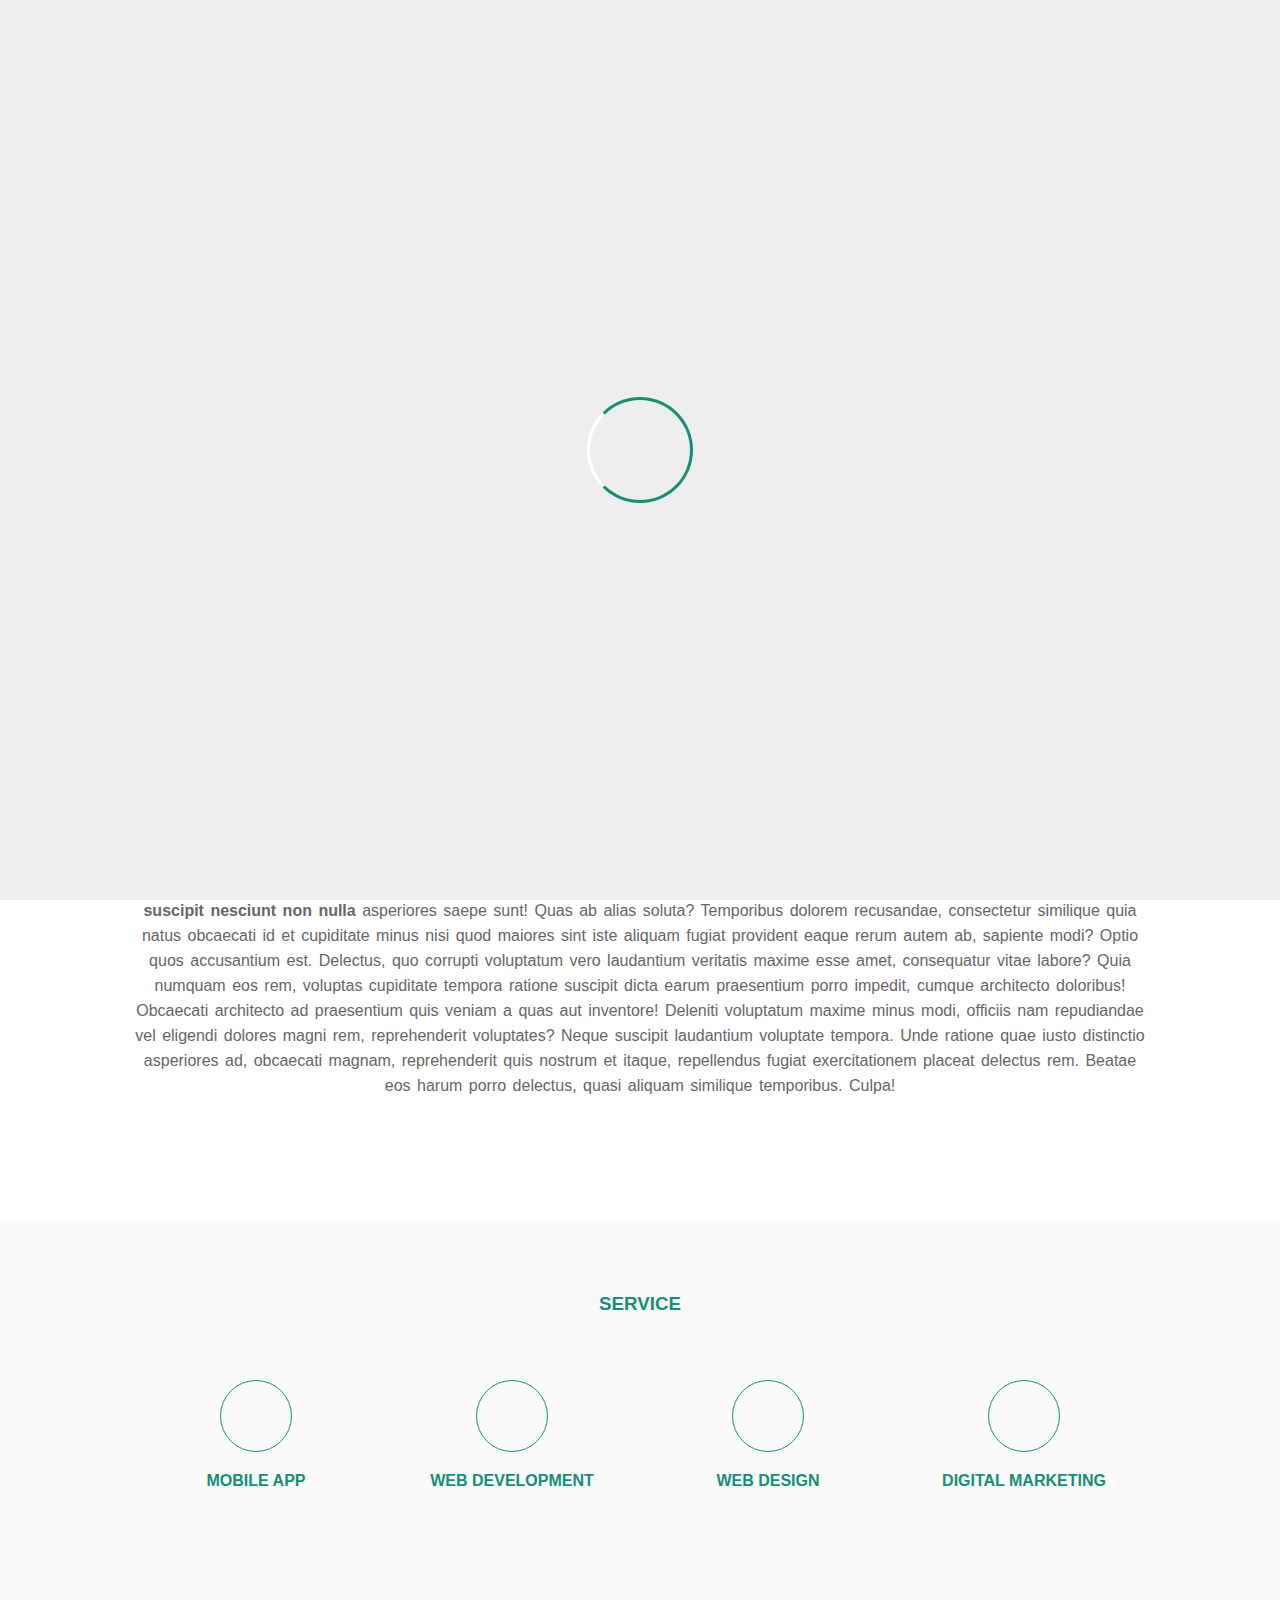
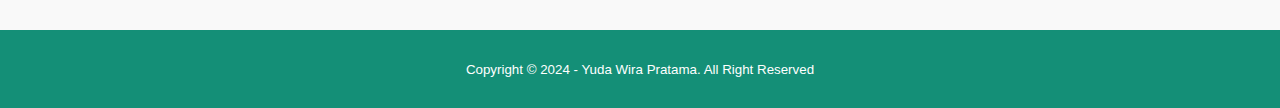
<file: index.html>
<!DOCTYPE html>
<html lang="en">
<head>
  <meta charset="UTF-8">
  <meta name="viewport" content="width=device-width, initial-scale=1.0">
  <title>Y.W.P</title>
  <link rel="stylesheet" href="css/style.css">
  <link rel="stylesheet" href="https://cdnjs.cloudflare.com/ajax/libs/font-awesome/6.7.1/css/all.min.css" integrity="sha512-5Hs3dF2AEPkpNAR7UiOHba+lRSJNeM2ECkwxUIxC1Q/FLycGTbNapWXB4tP889k5T5Ju8fs4b1P5z/iB4nMfSQ==" crossorigin="anonymous" referrerpolicy="no-referrer" />
  <script src="https://code.jquery.com/jquery-3.7.1.min.js" integrity="sha256-/JqT3SQfawRcv/BIHPThkBvs0OEvtFFmqPF/lYI/Cxo=" crossorigin="anonymous"></script>
</head>
<body>
  <!-- loader -->
   <div class="bg-loader">
    <div class="loader"></div>
   </div>

  <!-- header -->

  <div class="medsos">
    <div class="container">
      <ul>
        <li><a href=""><i class="fa-brands fa-square-facebook"></i></a></li>
        <li><a href=""><i class="fa-brands fa-square-youtube"></i></a></li>
        <li><a href=""><i class="fa-brands fa-linkedin"></i></a></li>
      </ul>
    </div>
  </div>
  <header>
    <div class="container">
      <h1><a href="index.html">YWP.</a></h1>
      <ul>
        <li class="active"><a href="index.html">HOME</a></li>
        <li><a href="about.html">ABOUT</a></li>
        <li><a href="service.html">SERVICE</a></li>
        <li><a href="contact.html">CONTACT</a></li>
      </ul>
    </div>
  </header>

  <!-- banner -->

  <section  class="banner">
    <h2>WELCOME TO MY WORLD</h2>
  </section>
  
<!-- about -->
 <section class="about" id="about">
  <div class="container">
    <h3>ABOUT</h3>
    <p>Lorem ipsum dolor sit amet, consectetur adipisicing elit. Amet ut, <strong>sapiente quo veniam modi commodi libero excepturi ipsam ea suscipit nesciunt non nulla</strong> asperiores saepe sunt! Quas ab alias soluta?
    Temporibus dolorem recusandae, consectetur similique quia natus obcaecati id et cupiditate minus nisi quod maiores sint iste aliquam fugiat provident eaque rerum autem ab, sapiente modi? Optio quos accusantium est.
    Delectus, quo corrupti voluptatum vero laudantium veritatis maxime esse amet, consequatur vitae labore? Quia numquam eos rem, voluptas cupiditate tempora ratione suscipit dicta earum praesentium porro impedit, cumque architecto doloribus!
    Obcaecati architecto ad praesentium quis veniam a quas aut inventore! Deleniti voluptatum maxime minus modi, officiis nam repudiandae vel eligendi dolores magni rem, reprehenderit voluptates? Neque suscipit laudantium voluptate tempora.
    Unde ratione quae iusto distinctio asperiores ad, obcaecati magnam, reprehenderit quis nostrum et itaque, repellendus fugiat exercitationem placeat delectus rem. Beatae eos harum porro delectus, quasi aliquam similique temporibus. Culpa!</p>
  </div>
 </section>

 <!-- service -->
  <section class="service" id="service">
    <div class="container">
      <h3>SERVICE</h3>
      <div class="box">
        <div class="col-4">
          <div class="icon"><i class="fa-solid fa-mobile-screen-button"></i></div>
          <h4>MOBILE APP</h4>
        </div>
        <div class="col-4">
          <div class="icon"><i class="fa-solid fa-globe"></i></i></div>
          <h4>WEB DEVELOPMENT</h4>
        </div>
        <div class="col-4">
          <div class="icon"><i class="fa-solid fa-pen-to-square"></i></div>
          <h4>WEB DESIGN</h4>
        </div>
        <div class="col-4">
          <div class="icon"><i class="fa-solid fa-chart-bar"></i></div>
          <h4>DIGITAL MARKETING</h4>
        </div>
      </div>
    </div>
  </section>

  <!-- footer -->
   <footer>
    <div class="container">
      <small>Copyright &copy; 2024 - Yuda Wira Pratama. All Right Reserved</small>
    </div>
   </footer>

   <script type="text/javascript">
    $(document).ready(function(){
      $(".bg-loader").hide()
    })
   </script>

</body>
</html>
</file>
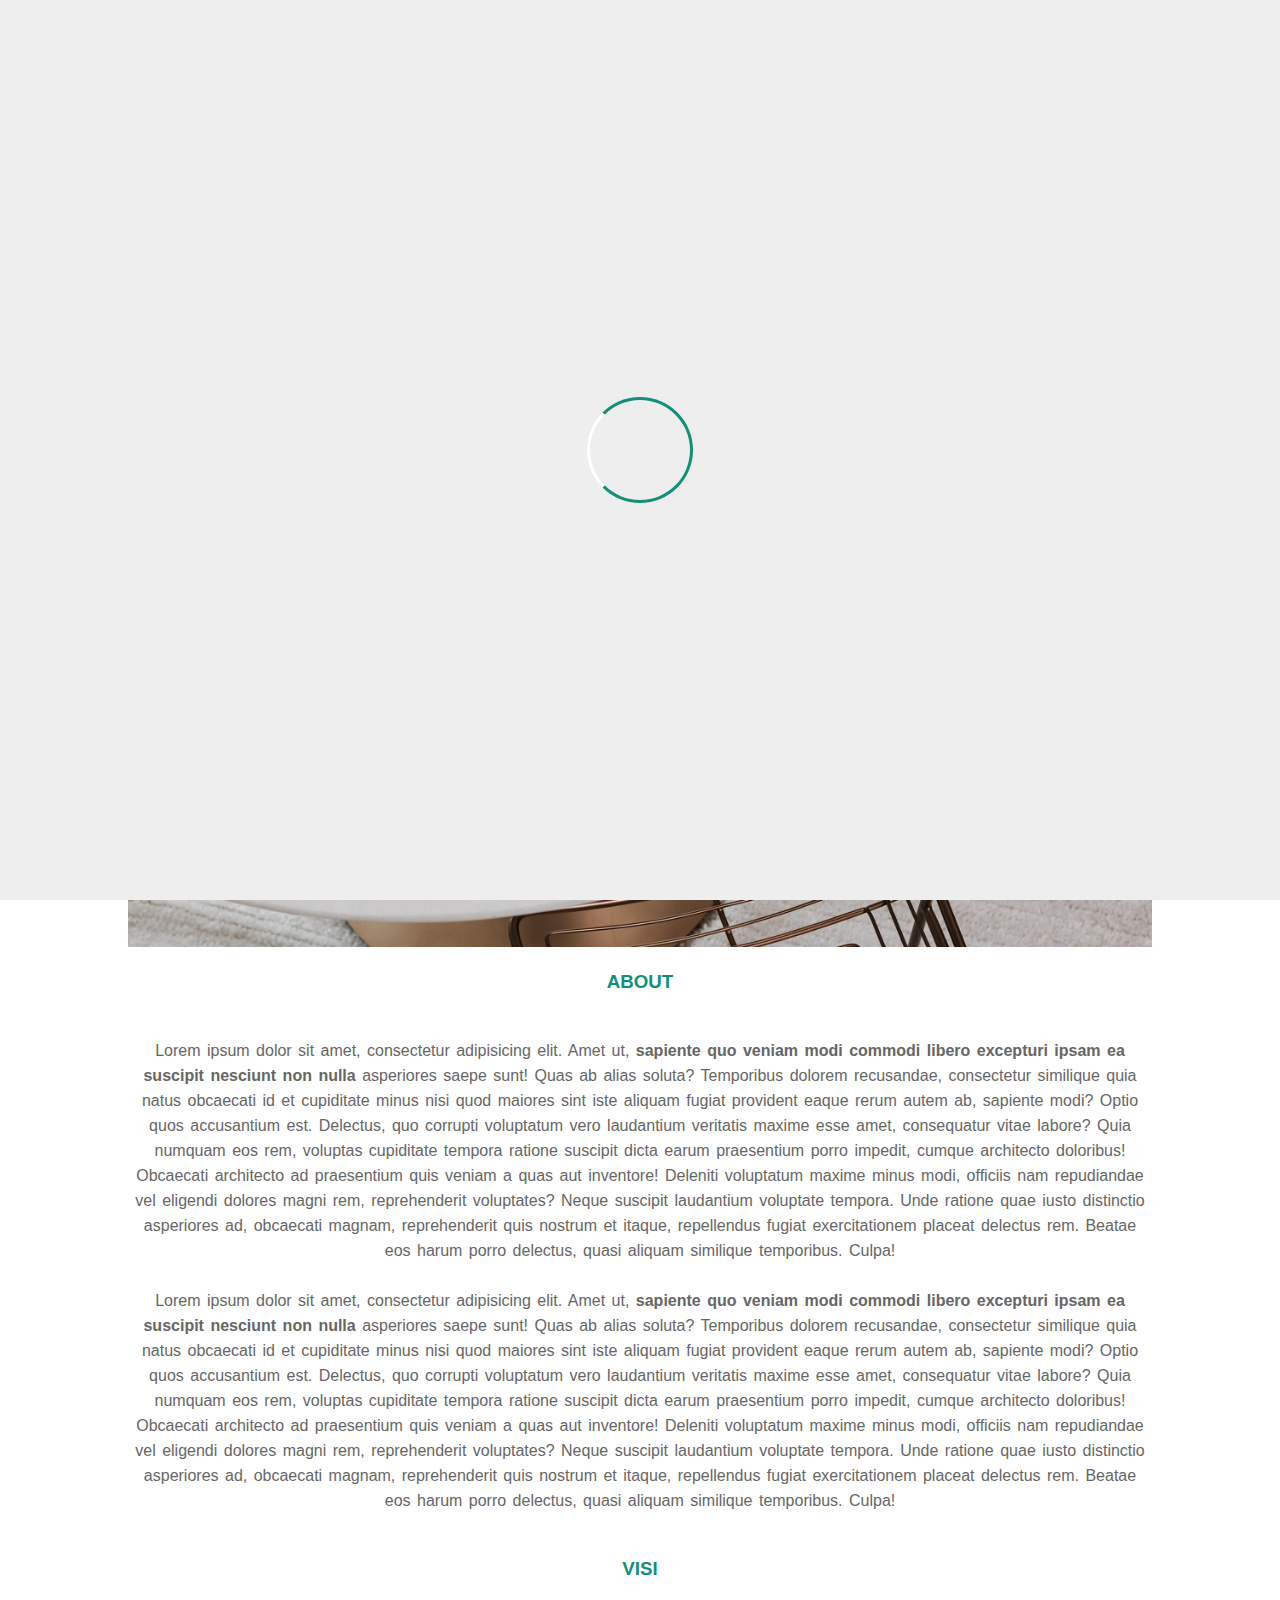
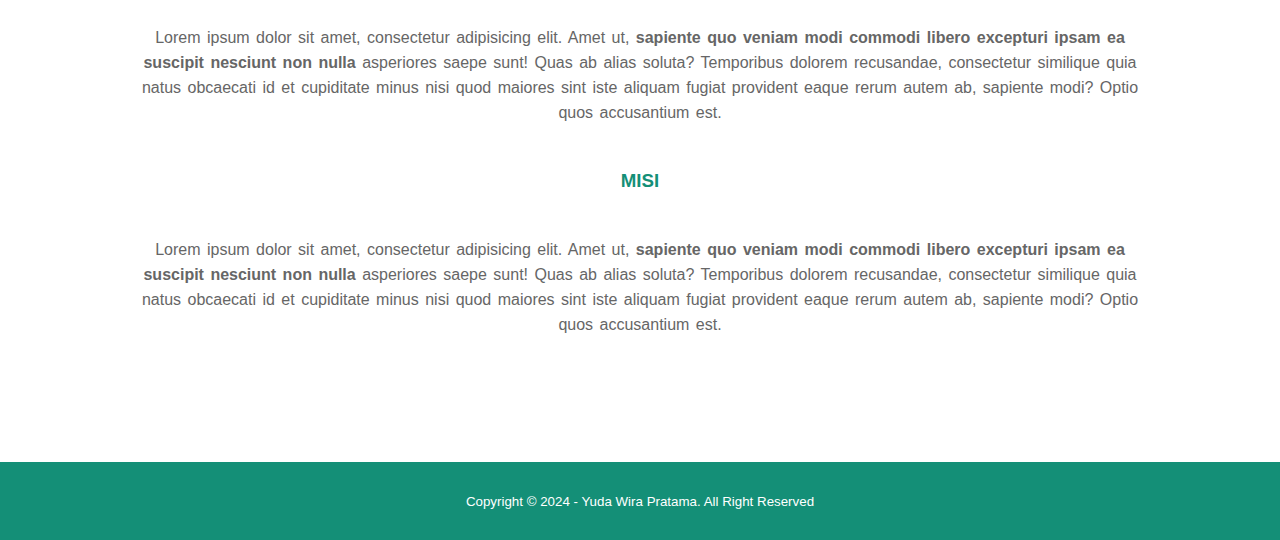
<file: about.html>
<!DOCTYPE html>
<html lang="en">
<head>
  <meta charset="UTF-8">
  <meta name="viewport" content="width=device-width, initial-scale=1.0">
  <title>Y.W.P</title>
  <link rel="stylesheet" href="css/style.css">
  <link rel="stylesheet" href="https://cdnjs.cloudflare.com/ajax/libs/font-awesome/6.7.1/css/all.min.css" integrity="sha512-5Hs3dF2AEPkpNAR7UiOHba+lRSJNeM2ECkwxUIxC1Q/FLycGTbNapWXB4tP889k5T5Ju8fs4b1P5z/iB4nMfSQ==" crossorigin="anonymous" referrerpolicy="no-referrer" />
  <script src="https://code.jquery.com/jquery-3.7.1.min.js" integrity="sha256-/JqT3SQfawRcv/BIHPThkBvs0OEvtFFmqPF/lYI/Cxo=" crossorigin="anonymous"></script>
</head>
<body>
  <!-- loader -->
   <div class="bg-loader">
    <div class="loader"></div>
   </div>

  <!-- header -->

  <div class="medsos">
    <div class="container">
      <ul>
        <li><a href=""><i class="fa-brands fa-square-facebook"></i></a></li>
        <li><a href=""><i class="fa-brands fa-square-youtube"></i></a></li>
        <li><a href=""><i class="fa-brands fa-linkedin"></i></a></li>
      </ul>
    </div>
  </div>
  <header>
    <div class="container">
      <h1><a href="index.html">YWP.</a></h1>
      <ul>
        <li><a href="index.html">HOME</a></li>
        <li class="active"><a href="about.html">ABOUT</a></li>
        <li><a href="service.html">SERVICE</a></li>
        <li><a href="contact.html">CONTACT</a></li>
      </ul>
    </div>
  </header>

  <!-- label -->
   <section class="label">
    <div class="container">
        <p>Home / About</p>
    </div>
   </section>
  
<!-- about -->
 <section class="about">
  <div class="container">
    <img src="images/banner.jpg" alt="banner" width="100%">
    <h3>ABOUT</h3>
    <p>Lorem ipsum dolor sit amet, consectetur adipisicing elit. Amet ut, <strong>sapiente quo veniam modi commodi libero excepturi ipsam ea suscipit nesciunt non nulla</strong> asperiores saepe sunt! Quas ab alias soluta?
    Temporibus dolorem recusandae, consectetur similique quia natus obcaecati id et cupiditate minus nisi quod maiores sint iste aliquam fugiat provident eaque rerum autem ab, sapiente modi? Optio quos accusantium est.
    Delectus, quo corrupti voluptatum vero laudantium veritatis maxime esse amet, consequatur vitae labore? Quia numquam eos rem, voluptas cupiditate tempora ratione suscipit dicta earum praesentium porro impedit, cumque architecto doloribus!
    Obcaecati architecto ad praesentium quis veniam a quas aut inventore! Deleniti voluptatum maxime minus modi, officiis nam repudiandae vel eligendi dolores magni rem, reprehenderit voluptates? Neque suscipit laudantium voluptate tempora.
    Unde ratione quae iusto distinctio asperiores ad, obcaecati magnam, reprehenderit quis nostrum et itaque, repellendus fugiat exercitationem placeat delectus rem. Beatae eos harum porro delectus, quasi aliquam similique temporibus. Culpa!</p>
    <p>Lorem ipsum dolor sit amet, consectetur adipisicing elit. Amet ut, <strong>sapiente quo veniam modi commodi libero excepturi ipsam ea suscipit nesciunt non nulla</strong> asperiores saepe sunt! Quas ab alias soluta?
    Temporibus dolorem recusandae, consectetur similique quia natus obcaecati id et cupiditate minus nisi quod maiores sint iste aliquam fugiat provident eaque rerum autem ab, sapiente modi? Optio quos accusantium est.
    Delectus, quo corrupti voluptatum vero laudantium veritatis maxime esse amet, consequatur vitae labore? Quia numquam eos rem, voluptas cupiditate tempora ratione suscipit dicta earum praesentium porro impedit, cumque architecto doloribus!
    Obcaecati architecto ad praesentium quis veniam a quas aut inventore! Deleniti voluptatum maxime minus modi, officiis nam repudiandae vel eligendi dolores magni rem, reprehenderit voluptates? Neque suscipit laudantium voluptate tempora.
    Unde ratione quae iusto distinctio asperiores ad, obcaecati magnam, reprehenderit quis nostrum et itaque, repellendus fugiat exercitationem placeat delectus rem. Beatae eos harum porro delectus, quasi aliquam similique temporibus. Culpa!</p>

    <h3>VISI</h3>
    <p>Lorem ipsum dolor sit amet, consectetur adipisicing elit. Amet ut, <strong>sapiente quo veniam modi commodi libero excepturi ipsam ea suscipit nesciunt non nulla</strong> asperiores saepe sunt! Quas ab alias soluta?
    Temporibus dolorem recusandae, consectetur similique quia natus obcaecati id et cupiditate minus nisi quod maiores sint iste aliquam fugiat provident eaque rerum autem ab, sapiente modi? Optio quos accusantium est.</p>
    <h3>MISI</h3>
    <p>Lorem ipsum dolor sit amet, consectetur adipisicing elit. Amet ut, <strong>sapiente quo veniam modi commodi libero excepturi ipsam ea suscipit nesciunt non nulla</strong> asperiores saepe sunt! Quas ab alias soluta?
    Temporibus dolorem recusandae, consectetur similique quia natus obcaecati id et cupiditate minus nisi quod maiores sint iste aliquam fugiat provident eaque rerum autem ab, sapiente modi? Optio quos accusantium est.</p>
  </div>
 </section>

  <!-- footer -->
   <footer>
    <div class="container">
      <small>Copyright &copy; 2024 - Yuda Wira Pratama. All Right Reserved</small>
    </div>
   </footer>

   <script type="text/javascript">
    $(document).ready(function(){
      $(".bg-loader").hide()
    })
   </script>

</body>
</html>
</file>
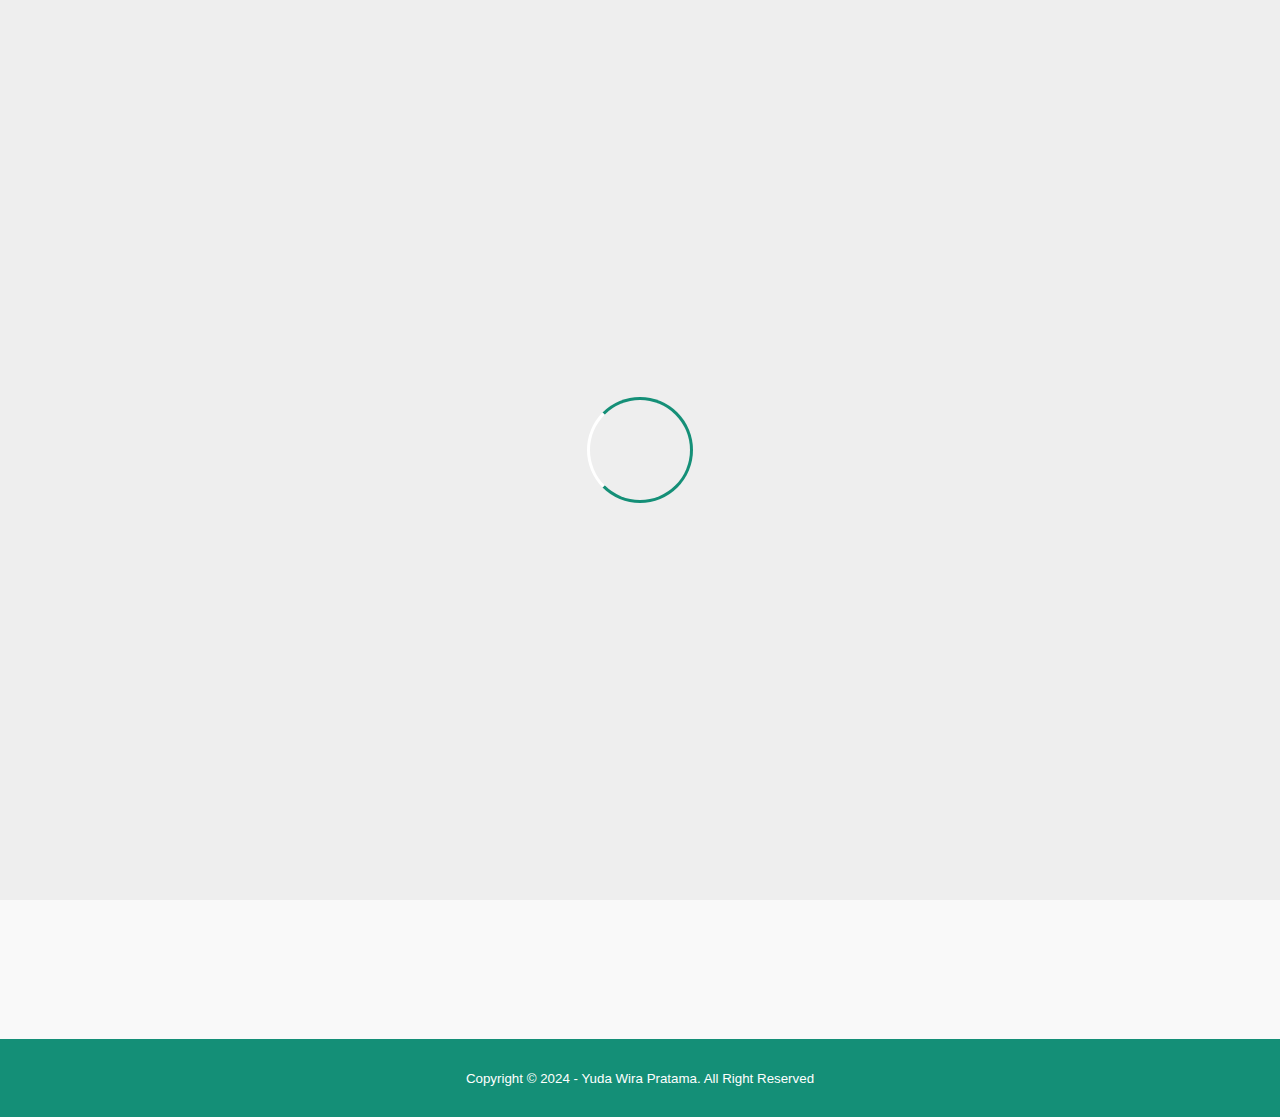
<file: contact.html>
<!DOCTYPE html>
<html lang="en">
<head>
  <meta charset="UTF-8">
  <meta name="viewport" content="width=device-width, initial-scale=1.0">
  <title>Y.W.P</title>
  <link rel="stylesheet" href="css/style.css">
  <link rel="stylesheet" href="https://cdnjs.cloudflare.com/ajax/libs/font-awesome/6.7.1/css/all.min.css" integrity="sha512-5Hs3dF2AEPkpNAR7UiOHba+lRSJNeM2ECkwxUIxC1Q/FLycGTbNapWXB4tP889k5T5Ju8fs4b1P5z/iB4nMfSQ==" crossorigin="anonymous" referrerpolicy="no-referrer" />
  <script src="https://code.jquery.com/jquery-3.7.1.min.js" integrity="sha256-/JqT3SQfawRcv/BIHPThkBvs0OEvtFFmqPF/lYI/Cxo=" crossorigin="anonymous"></script>
</head>
<body>
  <!-- loader -->
   <div class="bg-loader">
    <div class="loader"></div>
   </div>

  <!-- header -->

  <div class="medsos">
    <div class="container">
      <ul>
        <li><a href=""><i class="fa-brands fa-square-facebook"></i></a></li>
        <li><a href=""><i class="fa-brands fa-square-youtube"></i></a></li>
        <li><a href=""><i class="fa-brands fa-linkedin"></i></a></li>
      </ul>
    </div>
  </div>
  <header>
    <div class="container">
      <h1><a href="index.html">YWP.</a></h1>
      <ul>
        <li><a href="index.html">HOME</a></li>
        <li><a href="about.html">ABOUT</a></li>
        <li><a href="service.html">SERVICE</a></li>
        <li class="active"><a href="contact.html">CONTACT</a></li>
      </ul>
    </div>
  </header>

  <!-- label -->
  <section class="label">
    <div class="container">
        <p>Home / Contact</p>
    </div>
   </section>

   <!-- service -->
    <section class="service">
        <div class="container">
            <h3>CONTACT INFO</h3>
                <div class="box">
                    <div class="col-4">
                        <h4>Address</h4>
                        <p>JL. Jalan Yuks, Mars Pluto, Galaksi Timur 657</p>
                    </div>
                    <div class="col-4">
                        <h4>Email</h4>
                        <p>yudawirapratama.jobs@gmail.com</p>
                    </div>
                    <div class="col-4">
                        <h4>Telp.</h4>
                        <p>(061) 123456</p>
                    </div>
                    <div class="col-4">
                        <h4>Hp</h4>
                        <p>081212232424</p>
                    </div>
                </div>
                <iframe src="https://www.google.com/maps/embed?pb=!1m18!1m12!1m3!1d3981.882474427496!2d98.518305610209!3d3.6143457501024274!2m3!1f0!2f0!3f0!3m2!1i1024!2i768!4f13.1!3m3!1m2!1s0x303129005078c7b3%3A0x9913d0af9d2cc97b!2sRumah%20Yuda%20Ganteng!5e0!3m2!1sen!2sid!4v1734249868866!5m2!1sen!2sid" width="100%" height="450" style="border:0;" allowfullscreen="" loading="lazy" referrerpolicy="no-referrer-when-downgrade"></iframe>
        </div>
    </section>

  <!-- footer -->
   <footer>
    <div class="container">
      <small>Copyright &copy; 2024 - Yuda Wira Pratama. All Right Reserved</small>
    </div>
   </footer>

   <script type="text/javascript">
    $(document).ready(function(){
      $(".bg-loader").hide()
    })
   </script>

</body>
</html>
</file>
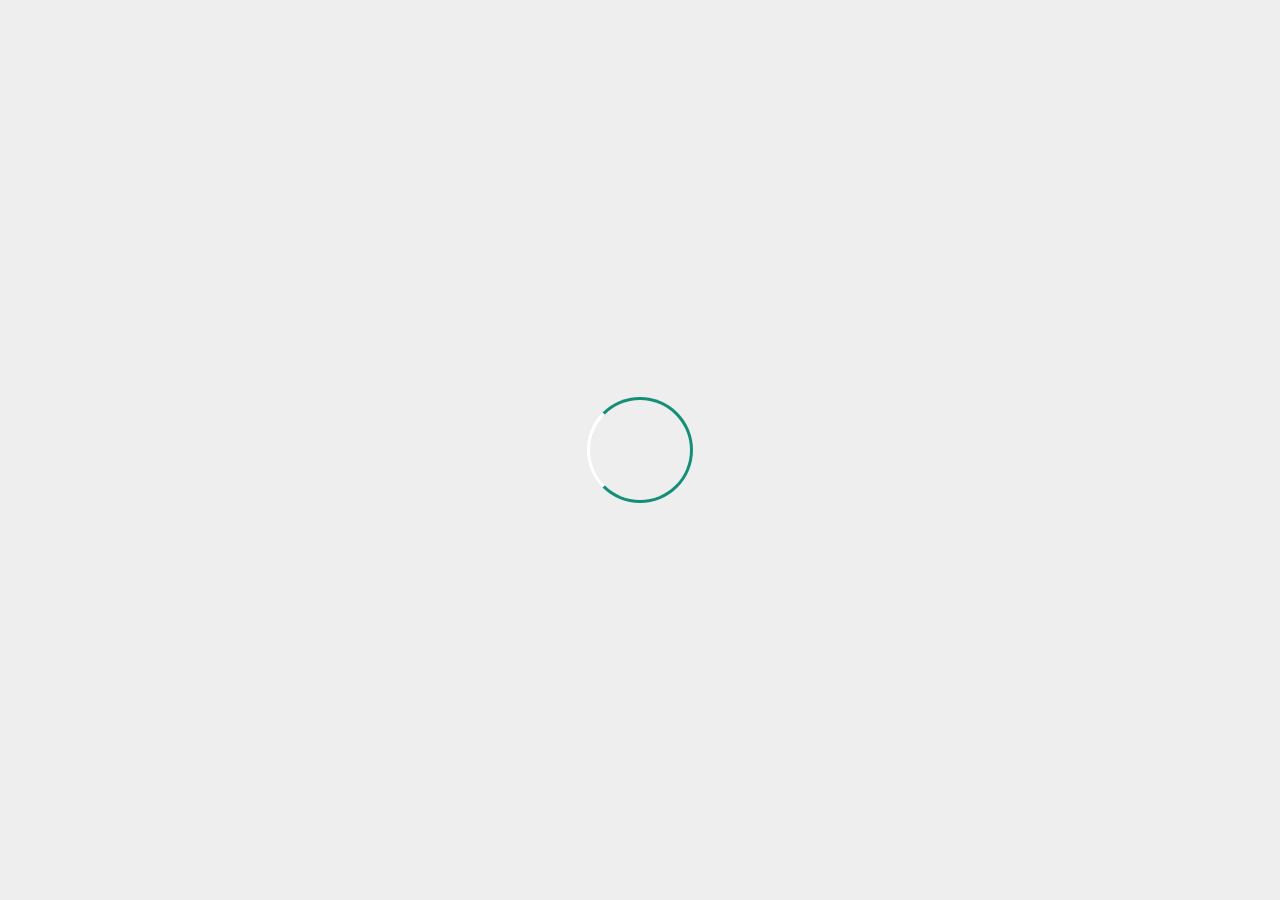
<file: service.html>
<!DOCTYPE html>
<html lang="en">
<head>
  <meta charset="UTF-8">
  <meta name="viewport" content="width=device-width, initial-scale=1.0">
  <title>Y.W.P</title>
  <link rel="stylesheet" href="css/style.css">
  <link rel="stylesheet" href="https://cdnjs.cloudflare.com/ajax/libs/font-awesome/6.7.1/css/all.min.css" integrity="sha512-5Hs3dF2AEPkpNAR7UiOHba+lRSJNeM2ECkwxUIxC1Q/FLycGTbNapWXB4tP889k5T5Ju8fs4b1P5z/iB4nMfSQ==" crossorigin="anonymous" referrerpolicy="no-referrer" />
  <script src="https://code.jquery.com/jquery-3.7.1.min.js" integrity="sha256-/JqT3SQfawRcv/BIHPThkBvs0OEvtFFmqPF/lYI/Cxo=" crossorigin="anonymous"></script>
</head>
<body>
  <!-- loader -->
   <div class="bg-loader">
    <div class="loader"></div>
   </div>

  <!-- header -->

  <div class="medsos">
    <div class="container">
      <ul>
        <li><a href=""><i class="fa-brands fa-square-facebook"></i></a></li>
        <li><a href=""><i class="fa-brands fa-square-youtube"></i></a></li>
        <li><a href=""><i class="fa-brands fa-linkedin"></i></a></li>
      </ul>
    </div>
  </div>
  <header>
    <div class="container">
      <h1><a href="index.html">YWP.</a></h1>
      <ul>
        <li><a href="index.html">HOME</a></li>
        <li><a href="about.html">ABOUT</a></li>
        <li class="active"><a href="service.html">SERVICE</a></li>
        <li><a href="contact.html">CONTACT</a></li>
      </ul>
    </div>
  </header>

  <!-- label -->
  <section class="label">
    <div class="container">
        <p>Home / Service</p>
    </div>
   </section>

 <!-- service -->
  <section class="service" id="service">
    <div class="container">
      <h3>SERVICE</h3>
      <div class="box">
        <div class="col-4">
          <div class="icon"><i class="fa-solid fa-mobile-screen-button"></i></div>
          <h4>MOBILE APP</h4>
        </div>
        <div class="col-4">
          <div class="icon"><i class="fa-solid fa-globe"></i></i></div>
          <h4>WEB DEVELOPMENT</h4>
        </div>
        <div class="col-4">
          <div class="icon"><i class="fa-solid fa-pen-to-square"></i></div>
          <h4>WEB DESIGN</h4>
        </div>
        <div class="col-4">
          <div class="icon"><i class="fa-solid fa-chart-bar"></i></div>
          <h4>DIGITAL MARKETING</h4>
        </div>
      </div>
    </div>
  </section>

  <!-- footer -->
   <footer>
    <div class="container">
      <small>Copyright &copy; 2024 - Yuda Wira Pratama. All Right Reserved</small>
    </div>
   </footer>

   <script type="text/javascript">
    $(document).ready(function(){
      $(".bg-loader").hide()
    })
   </script>

</body>
</html>
</file>
<file: css/style.css>
*{
  padding: 0;
  margin: 0;
  font-family: sans-serif;
}

a{
  color: inherit;
  text-decoration: none;
}

.medsos{
  padding: 5px 0px;
  background-color: #148f77;
}

.medsos ul li{
  display: inline-block;
  color: #fff;
  margin-right: 10px;
}

.container{
  width: 80%;
  margin: 0px auto;
}

.container:after{
  content: '';
  display: block;
  clear: both;
}

header h1{
  float: left;
  padding: 15px 0px;
  color: #148f77;
}

header ul{
  float: right;
}

header ul li{
  display: inline-block;
}

header ul li a{
  padding: 25px 20px;
  display: inline-block;
}

header ul li a:hover{
  background-color: #148f77;
  color: #fff;
}

.active{
  background-color: #148f77;
  color: #fff;
}

.banner{
  height: 60vh;
  background-image: url('../images/banner.jpg');
  background-size: cover;
  position: relative;
  display: flex;
  justify-content: center;
  align-items: center;
}

.banner h2{
  color: #fff;
  z-index: 1;
  padding: 20px 25px;
  border: 3px solid #fff;
}

.banner:after{
  content: '';
  display: block;
  position: absolute;
  top: 0;
  left: 0;
  right: 0;
  bottom: 0;
  background-color: rgba(20, 143, 119, 0.6);
}

section{
  padding: 50px 0px;
}

section h3{
  text-align: center;
  padding: 20px 0;
  color: #148f77;
  margin-bottom: 25px;
}

.about,
.service{
  padding-bottom: 100px;
}

.about p {
  color: #666;
  word-spacing: 2px;
  line-height: 25px;
  margin-bottom: 25px;
  text-align: center;
}

.service{
  background-color: #f9f9f9;
}

.box{
  color: #148f77;
}

.box:after{
  content: '';
  display: block;
  clear: both;
}

.box .col-4{
  width: 25%;
  padding: 20px;
  box-sizing: border-box;
  text-align: center;
  float: left;
}

.icon{
  width: 70px;
  height: 70px;
  border: 1px solid;
  border-radius: 50%;
  text-align: center;
  line-height: 70px;
  font-size: 30px;
  margin: 0 auto;
}

.box .col-4 h4{
  margin: 20px 0;
}

footer{
  padding: 30px 0;
  background-color: #148f77;
  color: #fff;
  text-align: center;
}

.bg-loader{
  background-color: #eee;
  position: fixed;
  top: 0;
  left: 0;
  right: 0;
  bottom: 0;
  z-index: 999;
  display: flex;
  justify-content: center;
  align-items: center;
}

.bg-loader .loader{
  width: 100px;
  height: 100px;
  border: 3px solid #fff;
  border-radius: 50%;
  border-top-color: #148f77 ;
  border-right-color: #148f77 ;
  border-bottom-color: #148f77;
  animation: puterin .8s linear infinite;
}

.label{
  background-color: #148f77;
  color: #fff;
}

@keyframes puterin {
  100%{
    transform: rotate(360deg);
  }
}

@media screen and (max-width: 768px) {
  .container{
    width: 90%;
  }

  header h1{
    text-align: center;
    float: none;
  }

  header ul{
    text-align: center;
    float: none;
  }

  .box .col-4{
    width: 100%;
    float: none;
    margin-bottom: 20px;
  }
  
}
</file>
